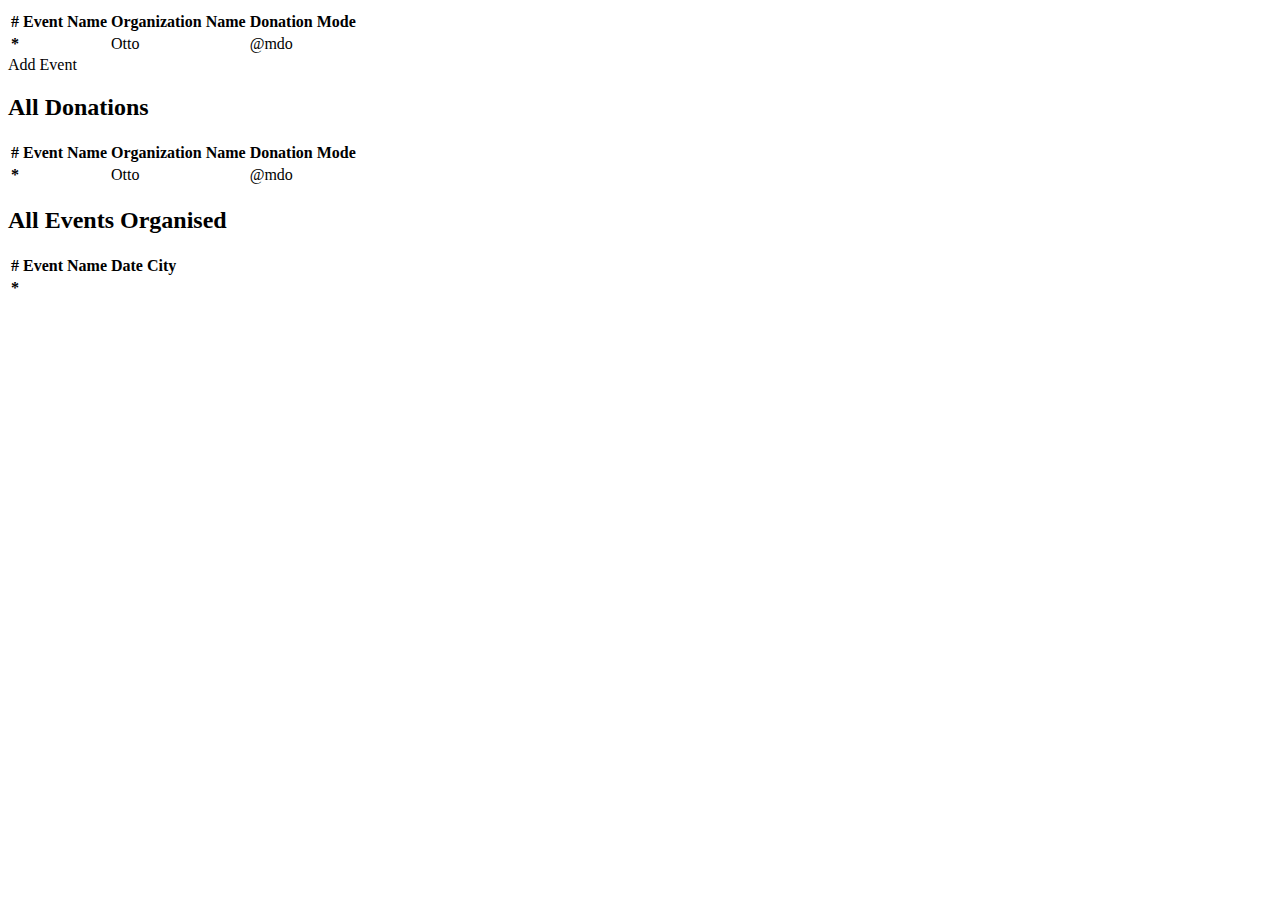
<file: src/main/resources/templates/dashboard.html>
<!DOCTYPE html>
<html lang="en" xmlns:th="http://www.thymeleaf.org">
<head>
    <meta charset="UTF-8">
    <meta http-equiv="X-UA-Compatible" content="IE=edge">
    <meta name="viewport" content="width=device-width, initial-scale=1.0">
    <link href="https://cdn.jsdelivr.net/npm/bootstrap@5.2.0-beta1/dist/css/bootstrap.min.css" rel="stylesheet" integrity="sha384-0evHe/X+R7YkIZDRvuzKMRqM+OrBnVFBL6DOitfPri4tjfHxaWutUpFmBp4vmVor" crossorigin="anonymous">
    <script src="https://cdn.jsdelivr.net/npm/bootstrap@5.2.0-beta1/dist/js/bootstrap.bundle.min.js" integrity="sha384-pprn3073KE6tl6bjs2QrFaJGz5/SUsLqktiwsUTF55Jfv3qYSDhgCecCxMW52nD2" crossorigin="anonymous"></script>
    <title>Dashboard</title>
</head>
<body>
    <div th:insert="component/navbar :: nav-bar" style="margin-bottom: 10px;"></div>
    <div  th:unless = "${events}" >
        <table class="table table-striped">
            <thead>
            <tr>
                <th scope="col">#</th>
                <th scope="col">Event Name</th>
                <th scope="col">Organization Name</th>
                <th scope="col">Donation Mode</th>
            </tr>
            </thead>
                <tbody>
                <div th:each="donation : ${donations}" >
                    <tr>
                        <th scope="row" >*</th>
                        <td ><a th:text="${donation.eventName}" th:href="@{'/getEventById/'+${donation.eventId}}"></a></td>
                        <td th:text="${donation.ngo}">Otto</td>
                        <td th:text="${donation.donationMode}">@mdo</td>
                    </tr>
                </div>

                </tbody>
            </table>
    </div>
    <div th:if="${events}" >
        <div >
            <a class="btn btn-primary" th:href="@{/getEventRegistration}"> Add Event</a>
        </div>
        <div class="col-xs-6">
            <h2 class="sub-header">All Donations</h2>
            <div class="table-responsive">
                <table class="table table-striped">
                    <thead>
                    <tr>
                        <th scope="col">#</th>
                        <th scope="col">Event Name</th>
                        <th scope="col">Organization Name</th>
                        <th scope="col">Donation Mode</th>
                    </tr>
                    </thead>
                    <tbody>
                    <div th:each="donation : ${donations}" >
                        <tr>
                            <th scope="row" >*</th>
                            <td ><a th:text="${donation.eventName}" th:href="@{'/getEventById/'+${donation.eventId}}"></a></td>
                            <td th:text="${donation.ngo}">Otto</td>
                            <td th:text="${donation.donationMode}">@mdo</td>
                        </tr>
                    </div>
                    </tbody>
                </table>
            </div>
        </div>
        <div class="col-xs-6">
            <h2 class="sub-header">All Events Organised</h2>
            <div class="table-responsive">
                <table class="table table-striped">
                    <thead>
                    <tr>
                        <th scope="col">#</th>
                        <th scope="col">Event Name</th>
                        <th scope="col">Date</th>
                        <th scope="col">City</th>
                    </tr>
                    </thead>
                    <tbody>
                    <div th:each="event : ${events}" >
                        <tr>
                            <th scope="row" >*</th>
                            <td ><a th:text="${event.eventName}" th:href="@{'/getEventById/'+${event.eventId}}"></a></td>
                            <td ><a th:text="${event.date}"></a></td>
                            <td ><a th:text="${event.city}"></a></td>
                        </tr>
                    </div>
                    </tbody>
                </table>
                </div>
        </div>
    </div>
</body>
</html>
</file>
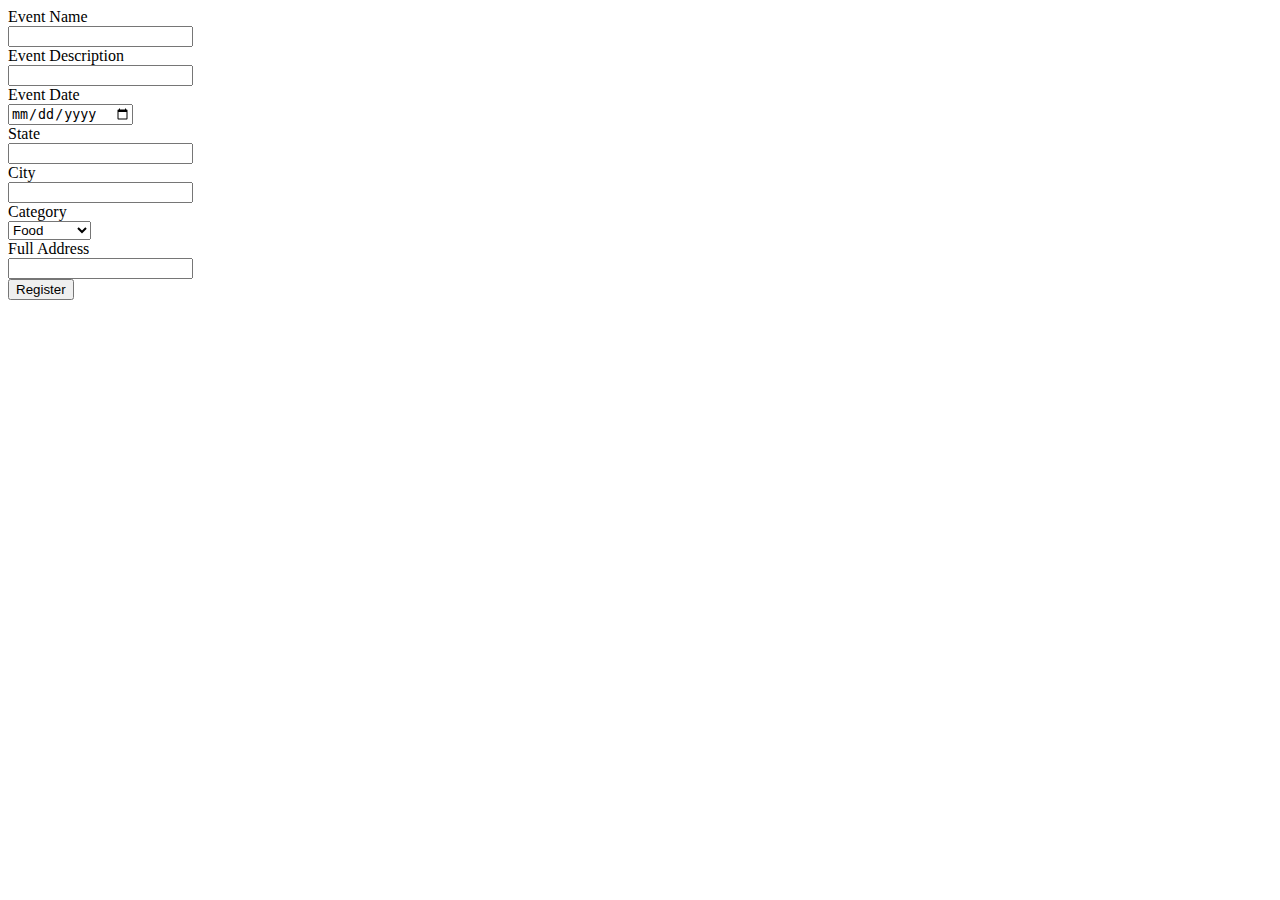
<file: src/main/resources/templates/event-registration.html>
<!DOCTYPE html>
<html lang="en" xmlns:th="http://www.thymeleaf.org">
<head>
    <meta charset="UTF-8">
    <meta http-equiv="X-UA-Compatible" content="IE=edge">
    <meta name="viewport" content="width=device-width, initial-scale=1.0">
    <link href="https://cdn.jsdelivr.net/npm/bootstrap@5.2.0-beta1/dist/css/bootstrap.min.css" rel="stylesheet" integrity="sha384-0evHe/X+R7YkIZDRvuzKMRqM+OrBnVFBL6DOitfPri4tjfHxaWutUpFmBp4vmVor" crossorigin="anonymous">
    <script src="https://cdn.jsdelivr.net/npm/bootstrap@5.2.0-beta1/dist/js/bootstrap.bundle.min.js" integrity="sha384-pprn3073KE6tl6bjs2QrFaJGz5/SUsLqktiwsUTF55Jfv3qYSDhgCecCxMW52nD2" crossorigin="anonymous"></script>
    <title>Register</title>
</head>
<body>
<div th:insert="component/navbar :: nav-bar"></div>
<div class="d-flex justify-content-center" >
    <form method = "POST" th:attr = "action = @{/registerEvent}">
        <div class="mb-3 row">
            <label  class="col-sm-2 col-form-label">Event Name</label>
            <div class="col-sm-10">
                <input type="text" name = "eventName" class="form-control" >
            </div>
        </div>
        <div class="mb-3 row">
            <label  class="col-sm-2 col-form-label">Event Description</label>
            <div class="col-sm-10">
                <input type="text" name = "description" class="form-control" >
            </div>
        </div>
        <div  class="mb-3 row">
            <label  class="col-sm-2 col-form-label">Event Date</label>
            <div class="col-sm-10">
                <input type="date" name = "date" class="form-control" >
            </div>
        </div>
        <div class="mb-3 row">
            <label  class="col-sm-2 col-form-label">State</label>
            <div class="col-sm-10">
                <input type="text" name = "state" class="form-control" >
            </div>
        </div>
        <div class="mb-3 row">
            <label  class="col-sm-2 col-form-label">City</label>
            <div class="col-sm-10">
                <input type="text" name = "city" class="form-control" >
            </div>
        </div>
        <div class="mb-3 row">
            <label  class="col-sm-2 col-form-label">Category</label>
            <div class="col-sm-10">
                <select class="form-select" aria-label="Default select example" name = "category">
                    <option selected value="Food">Food</option>
                    <option value="Stationery">Stationery </option>
                    <option  value="Cloths">Cloths</option>
                </select>
            </div>
        </div>
        <div class="mb-3 row">
            <label  class="col-sm-2 col-form-label">Full Address</label>
            <div class="col-sm-10">
                <input type="text" name = "address" class="form-control" >
            </div>
        </div>
        <div>
            <input type="submit" class="btn btn-primary" value="Register">
        </div>
    </form>
</div>
</body>
</html>
</file>
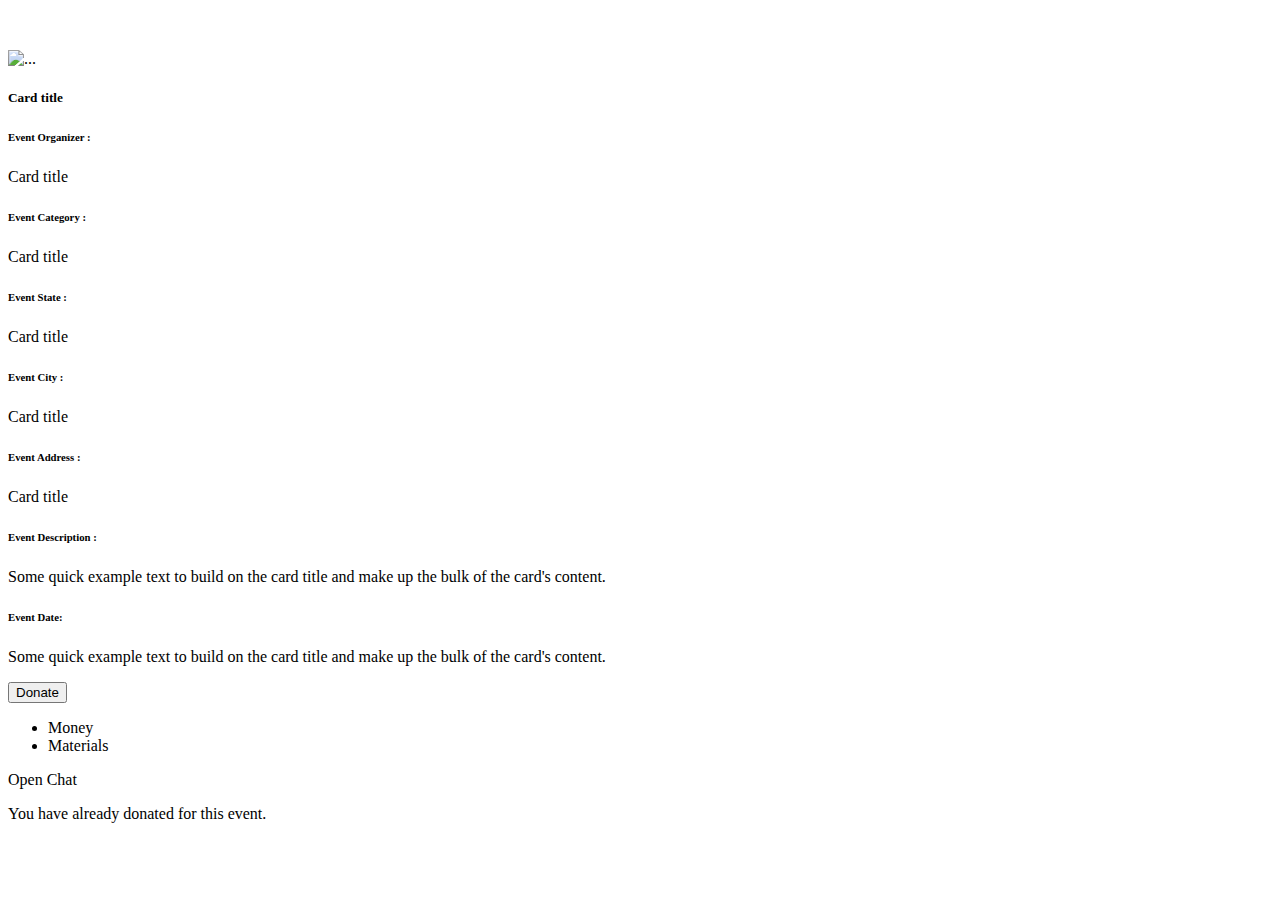
<file: src/main/resources/templates/event.html>
<!DOCTYPE html>
<html lang="en" xmlns:th="http://www.thymeleaf.org">
<head>
    <meta charset="UTF-8">
    <meta http-equiv="X-UA-Compatible" content="IE=edge">
    <meta name="viewport" content="width=device-width, initial-scale=1.0">
    <link href="https://cdn.jsdelivr.net/npm/bootstrap@5.2.0-beta1/dist/css/bootstrap.min.css" rel="stylesheet" integrity="sha384-0evHe/X+R7YkIZDRvuzKMRqM+OrBnVFBL6DOitfPri4tjfHxaWutUpFmBp4vmVor" crossorigin="anonymous">
    <script src="https://cdn.jsdelivr.net/npm/bootstrap@5.2.0-beta1/dist/js/bootstrap.bundle.min.js" integrity="sha384-pprn3073KE6tl6bjs2QrFaJGz5/SUsLqktiwsUTF55Jfv3qYSDhgCecCxMW52nD2" crossorigin="anonymous"></script>
    <title>Event</title>
</head>
<body>
<div th:insert="component/navbar :: nav-bar" style="margin-bottom: 50px;"></div>
<section class="content">
    <div class="card">
        <div class="row g-0">
            <div class="col-md-4">
                <img th:src ="@{'/images/'+${event.category}+'.jpeg'}" class="img-fluid rounded-start" alt="..." />
            </div>
            <div class = "col-md-8">
                <div class="card-body">
                    <h5 class="card-title display-2" th:text = "${event.eventName}">Card title</h5>
                        <h6>Event Organizer :</h6>
                        <a class="card-title display-7" th:href="@{'/getNgoById/'+${organization.userId}}" th:text = "${organization.name}">Card title</a>
                        <h6>Event Category :</h6>
                        <h8 class="card-title display-8" th:text = "${event.category}">Card title</h8>
                        <h6>Event State :</h6>
                        <h8 class="card-title display-8" th:text = "${event.state}">Card title</h8>
                        <h6>Event City :</h6>
                        <h8 class="card-title display-8" th:text = "${event.city}">Card title</h8>
                        <h6>Event Address :</h6>
                        <h8 class="card-title display-8" th:text = "${event.address}">Card title</h8>
                        <h6>Event Description :</h6>
                        <p class="card-text " th:text = "${event.description}">Some quick example text to build on the card title and make up the bulk of the card's content.</p>
                        <h6>Event Date:</h6>
                        <p class="card-text " th:text = "${event.date}">Some quick example text to build on the card title and make up the bulk of the card's content.</p>
                        <div class="dropdown" th:unless = "${registered}">
                            <button class="btn btn-secondary dropdown-toggle" type="button" id="dropdownMenuButton1" data-bs-toggle="dropdown" aria-expanded="false">
                                Donate
                            </button>
                            <ul class="dropdown-menu" aria-labelledby="dropdownMenuButton1">
                                <li><a  th:href="@{'/donate/'+${event.eventId}+'/money'}" class="dropdown-item">Money</a></li>
                                <li><a  th:href="@{'/donate/'+${event.eventId}+'/materials'}" class="dropdown-item">Materials</a></li>
                            </ul>
                        </div>
                        <div>
                            <a th:href="@{/chat}" class="btn btn-primary">Open Chat</a>
                        </div>

                        <p th:if= "${registered}"> You have already donated for this event.</p>
                </div>
            </div>
        </div>
    </div>
</section>
</body>
</html>
</file>
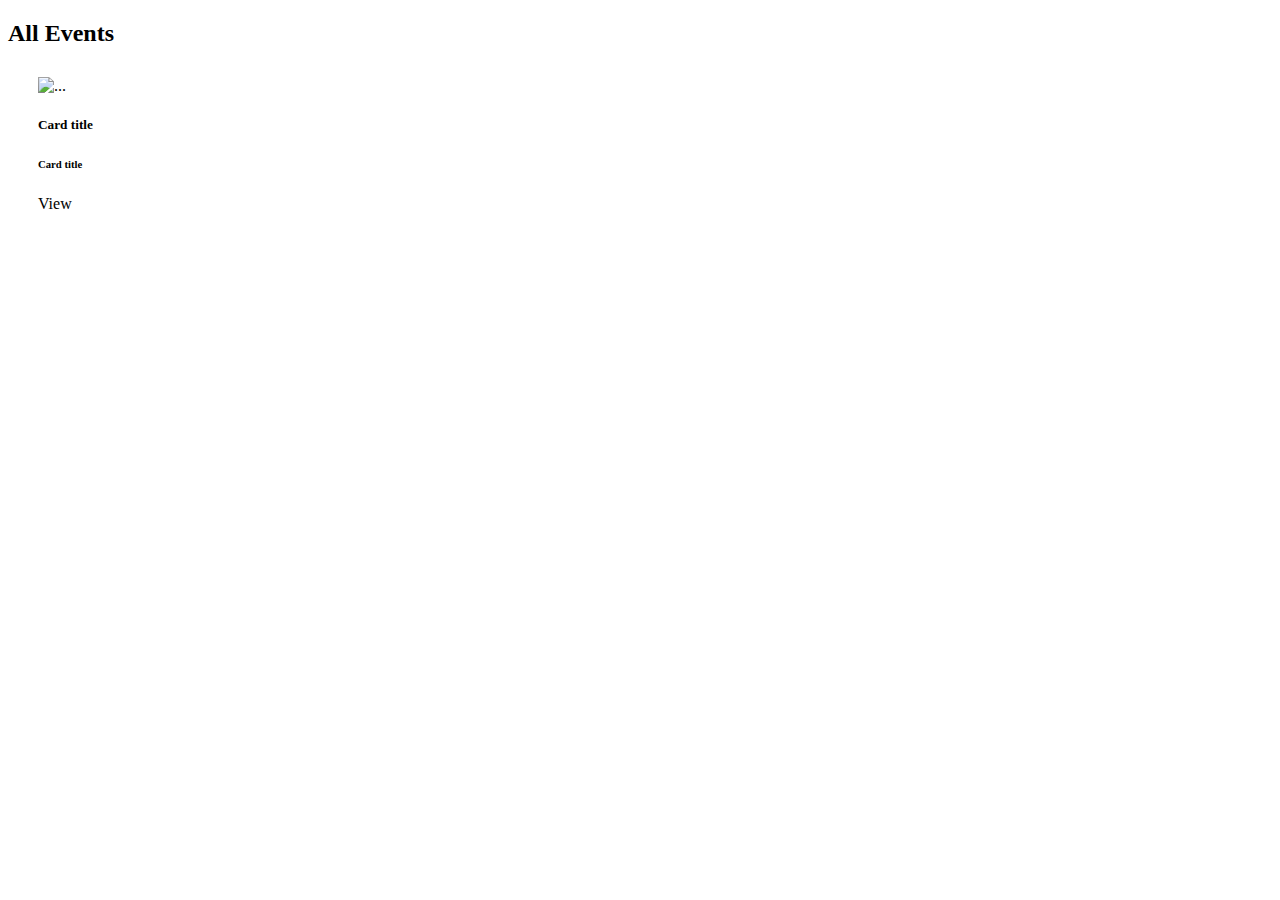
<file: src/main/resources/templates/events.html>
<!DOCTYPE html>
<html lang="en"  xmlns:th="http://www.thymeleaf.org" >
<head>
    <meta charset="UTF-8">
    <meta http-equiv="X-UA-Compatible" content="IE=edge">
    <meta name="viewport" content="width=device-width, initial-scale=1.0">
    <link href="https://cdn.jsdelivr.net/npm/bootstrap@5.2.0-beta1/dist/css/bootstrap.min.css" rel="stylesheet" integrity="sha384-0evHe/X+R7YkIZDRvuzKMRqM+OrBnVFBL6DOitfPri4tjfHxaWutUpFmBp4vmVor" crossorigin="anonymous">
    <script src="https://cdn.jsdelivr.net/npm/bootstrap@5.2.0-beta1/dist/js/bootstrap.bundle.min.js" integrity="sha384-pprn3073KE6tl6bjs2QrFaJGz5/SUsLqktiwsUTF55Jfv3qYSDhgCecCxMW52nD2" crossorigin="anonymous"></script>
    <title>event-details</title>

</head>
<body>
<div th:insert="component/navbar :: nav-bar" ></div>
<h2>All Events</h2>
    <div class="card-group" >
        <div class="card" style="flex: 0 0 18%; margin: 30px;" th:each = "event : ${events}">
            <img th:src ="@{'/images/'+${event.category}}" class="card-img-top" alt="..."/>
            <div class="card-body">
                <h5 class="card-title" th:text = "${event.eventName}">Card title</h5>
                <h6 class="card-title" th:text = "${event.category}">Card title</h6>
                <a th:href="@{'getEventById/'+${event.eventId}}" class="btn btn-primary">View</a>
            </div>
        </div>

    </div>
</body>
</html>
</file>
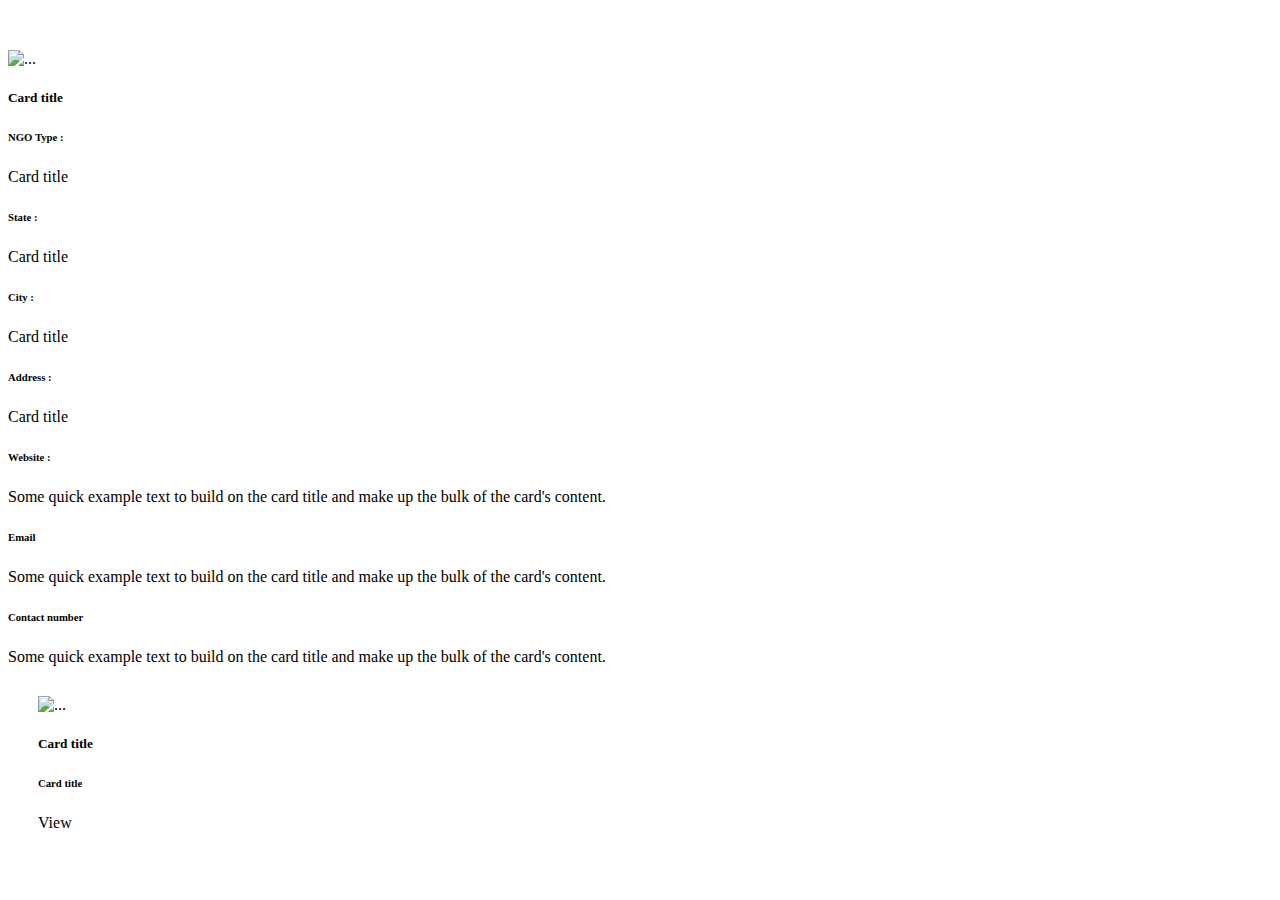
<file: src/main/resources/templates/ngo.html>
<!DOCTYPE html>
<html lang="en" xmlns:th="http://www.thymeleaf.org">
<head>
    <meta charset="UTF-8">
    <meta http-equiv="X-UA-Compatible" content="IE=edge">
    <meta name="viewport" content="width=device-width, initial-scale=1.0">
    <link href="https://cdn.jsdelivr.net/npm/bootstrap@5.2.0-beta1/dist/css/bootstrap.min.css" rel="stylesheet" integrity="sha384-0evHe/X+R7YkIZDRvuzKMRqM+OrBnVFBL6DOitfPri4tjfHxaWutUpFmBp4vmVor" crossorigin="anonymous">
    <script src="https://cdn.jsdelivr.net/npm/bootstrap@5.2.0-beta1/dist/js/bootstrap.bundle.min.js" integrity="sha384-pprn3073KE6tl6bjs2QrFaJGz5/SUsLqktiwsUTF55Jfv3qYSDhgCecCxMW52nD2" crossorigin="anonymous"></script>
    <title>Ngo</title>
</head>
<body>
<div th:insert="component/navbar :: nav-bar" style="margin-bottom: 50px;"></div>
<section class="content">
    <div class="card">
        <div class="row g-0">
            <div class="col-md-4">
                <img th:src ="@{'/images/'+${ngo.ngoType}+'.jpeg'}" class="img-fluid rounded-start" alt="..." />
            </div>
            <div class = "col-md-8">
                <div class="card-body">
                    <h5 class="card-title display-2" th:text = "${ngo.name}">Card title</h5>
                    <h6>NGO Type :</h6>
                    <h8 class="card-title display-8" th:text = "${ngo.ngoType}">Card title</h8>
                    <h6> State :</h6>
                    <h8 class="card-title display-8" th:text = "${ngo.state}">Card title</h8>
                    <h6> City :</h6>
                    <h8 class="card-title display-8" th:text = "${ngo.city}">Card title</h8>
                    <h6> Address :</h6>
                    <h8 class="card-title display-8" th:text = "${ngo.address}">Card title</h8>
                    <h6>Website :</h6>
                    <p class="card-text " th:text = "${ngo.website}">Some quick example text to build on the card title and make up the bulk of the card's content.</p>
                    <h6>Email</h6>
                    <p class="card-text " th:text = "${ngo.email}">Some quick example text to build on the card title and make up the bulk of the card's content.</p>
                    <h6>Contact number</h6>
                    <p class="card-text " th:text = "${ngo.phoneNumber}">Some quick example text to build on the card title and make up the bulk of the card's content.</p>
                    <div class="card-group" >
                        <div class="card" style="flex: 0 0 18%; margin: 30px;" th:each = "event : ${events}">
                            <img th:src ="@{'/images/'+${event.category}+'.jpeg'}" class="card-img-top" alt="..."/>
                            <div class="card-body">
                                <h5 class="card-title" th:text = "${event.eventName}">Card title</h5>
                                <h6 class="card-title" th:text = "${event.category}">Card title</h6>
                                <a th:href="@{'/getEventById/'+${event.eventId}}" class="btn btn-primary">View</a>
                            </div>
                        </div>

                    </div>
                </div>
            </div>
        </div>
    </div>
</section>
</body>
</html>
</file>
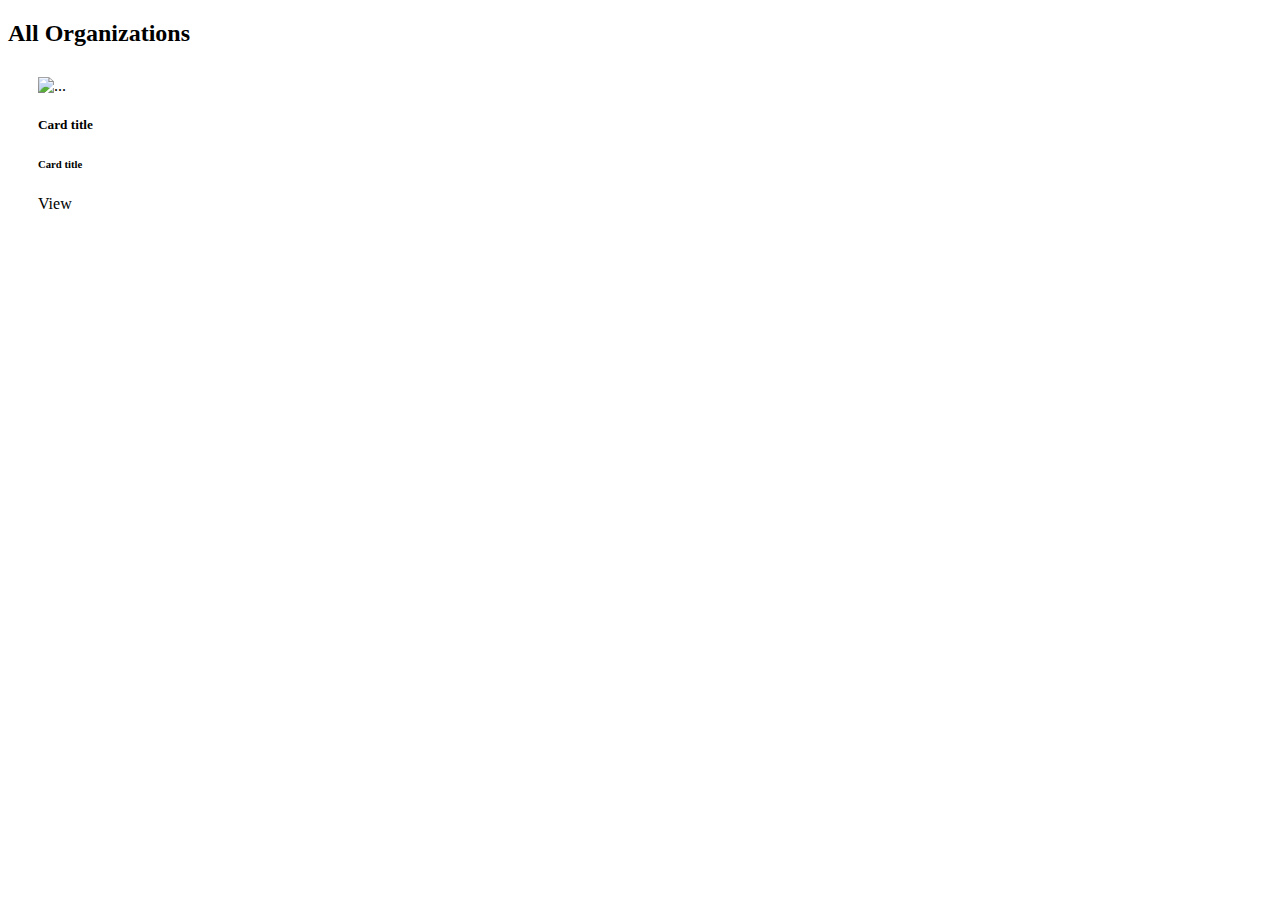
<file: src/main/resources/templates/ngos.html>
<!DOCTYPE html>
<html lang="en"  xmlns:th="http://www.thymeleaf.org" >
<head>
    <meta charset="UTF-8">
    <meta http-equiv="X-UA-Compatible" content="IE=edge">
    <meta name="viewport" content="width=device-width, initial-scale=1.0">
    <link href="https://cdn.jsdelivr.net/npm/bootstrap@5.2.0-beta1/dist/css/bootstrap.min.css" rel="stylesheet" integrity="sha384-0evHe/X+R7YkIZDRvuzKMRqM+OrBnVFBL6DOitfPri4tjfHxaWutUpFmBp4vmVor" crossorigin="anonymous">
    <script src="https://cdn.jsdelivr.net/npm/bootstrap@5.2.0-beta1/dist/js/bootstrap.bundle.min.js" integrity="sha384-pprn3073KE6tl6bjs2QrFaJGz5/SUsLqktiwsUTF55Jfv3qYSDhgCecCxMW52nD2" crossorigin="anonymous"></script>
    <title>ngos</title>

</head>
<body>
<div th:insert="component/navbar :: nav-bar" ></div>
<h2>All Organizations</h2>
<div class="card-group" >
    <div class="card" style="flex: 0 0 18%; margin: 30px;" th:each = "ngo : ${ngos}">
        <img th:src ="@{'/images/'+${ngo.ngoType}+'.jpeg'}" class="card-img-top" alt="..."/>
        <div class="card-body">
            <h5 class="card-title" th:text = "${ngo.name}">Card title</h5>
            <h6 class="card-title" th:text = "${ngo.ngoType}">Card title</h6>
            <a th:href="@{'getNgoById/'+${ngo.userId}}" class="btn btn-primary">View</a>
        </div>
    </div>

</div>
</body>
</html>
</file>
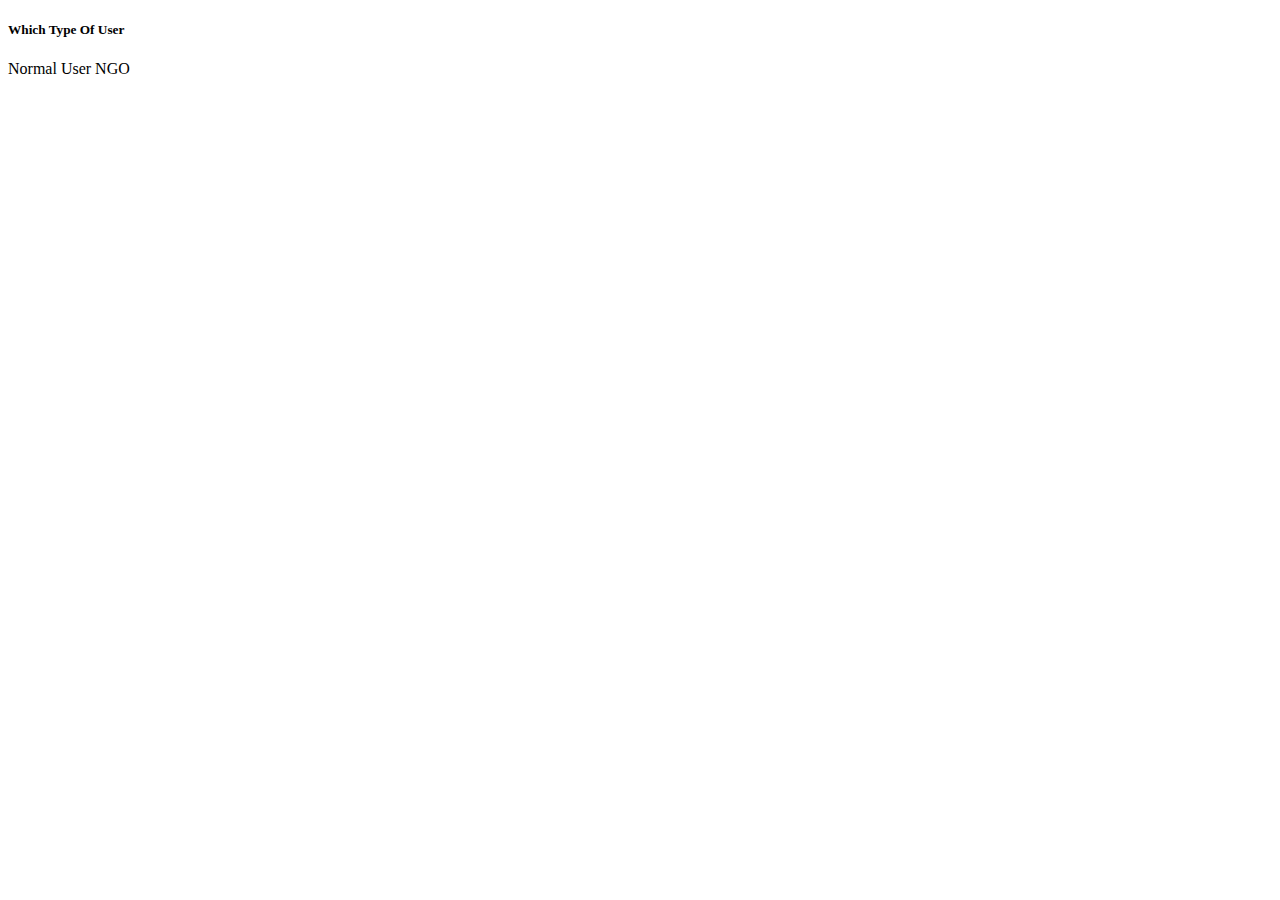
<file: src/main/resources/templates/pre-registration.html>
<!DOCTYPE html>
<html lang="en" xmlns:th="http://www.thymeleaf.org">
<head>
    <meta charset="UTF-8">
    <meta http-equiv="X-UA-Compatible" content="IE=edge">
    <meta name="viewport" content="width=device-width, initial-scale=1.0">
    <link href="https://cdn.jsdelivr.net/npm/bootstrap@5.2.0-beta1/dist/css/bootstrap.min.css" rel="stylesheet" integrity="sha384-0evHe/X+R7YkIZDRvuzKMRqM+OrBnVFBL6DOitfPri4tjfHxaWutUpFmBp4vmVor" crossorigin="anonymous">
    <script src="https://code.jquery.com/jquery-3.2.1.slim.min.js" integrity="sha384-KJ3o2DKtIkvYIK3UENzmM7KCkRr/rE9/Qpg6aAZGJwFDMVNA/GpGFF93hXpG5KkN" crossorigin="anonymous"></script>
    <script src="https://cdn.jsdelivr.net/npm/bootstrap@5.2.0-beta1/dist/js/bootstrap.bundle.min.js" integrity="sha384-pprn3073KE6tl6bjs2QrFaJGz5/SUsLqktiwsUTF55Jfv3qYSDhgCecCxMW52nD2" crossorigin="anonymous"></script>
    <script type="text/javascript">
    window.onload = function () {
        OpenBootstrapPopup();
    };
    function OpenBootstrapPopup() {
        $("#exampleModal").modal('show');
    }
    </script>

    <title>Document</title>
</head>
<body>
    <div class="modal fade" id="exampleModal" tabindex="-1" aria-labelledby="exampleModalLabel" aria-hidden="true">
        <div class="modal-dialog">
            <div class="modal-content">
                <div class="modal-header">
                    <h5 class="modal-title" id="exampleModalLabel">Which Type Of User</h5>
                </div>

                <div class="modal-footer">
                    <a th:href="@{/getRegistration/normal}" class="btn btn-primary" >Normal User</a>
                    <a th:href="@{/getRegistration/ngo}" class="btn btn-primary">NGO</a>
                </div>
            </div>
        </div>
    </div>


</body>
</html>
</file>
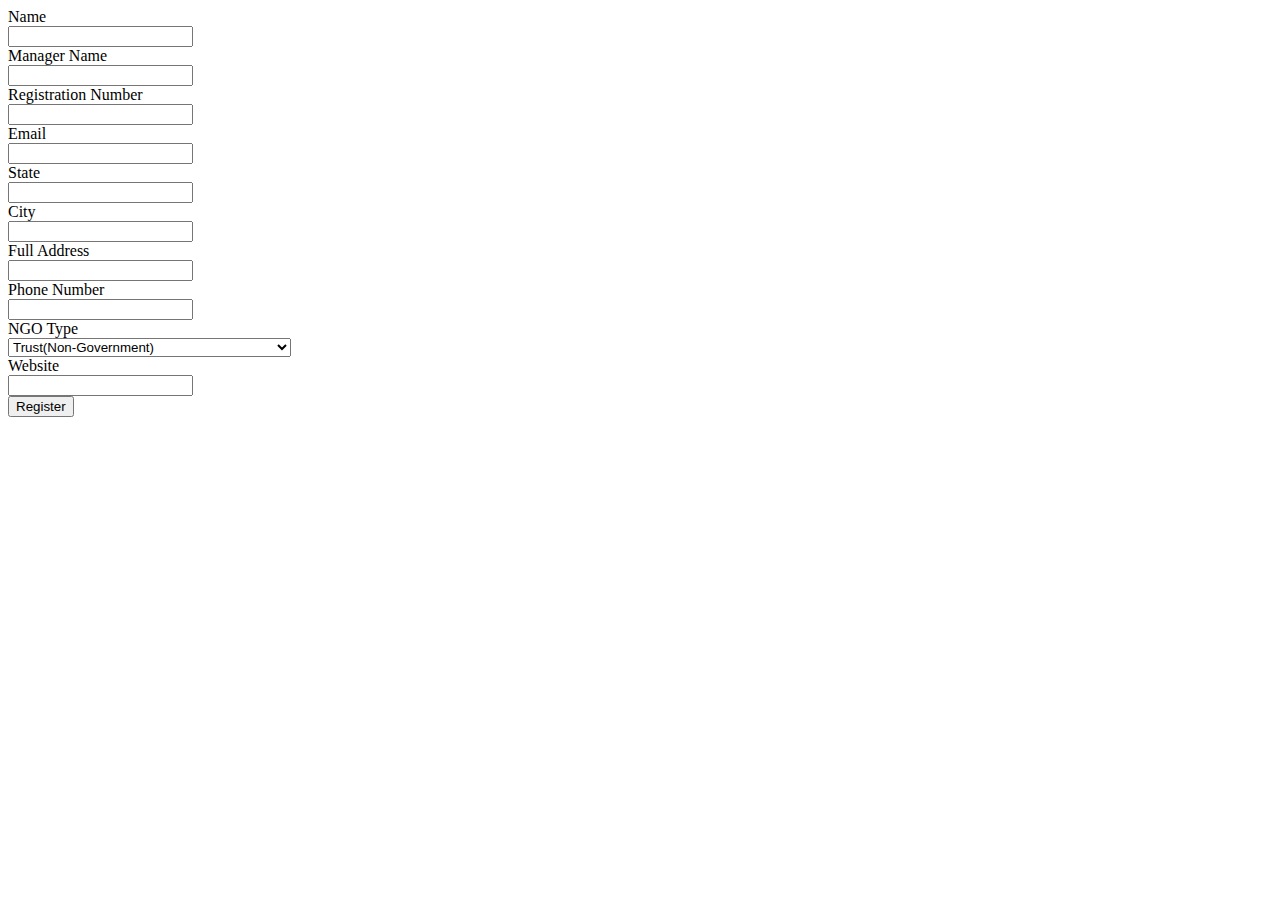
<file: src/main/resources/templates/register.html>
<!DOCTYPE html>
<html lang="en" xmlns:th="http://www.thymeleaf.org">
<head>
    <meta charset="UTF-8">
    <meta http-equiv="X-UA-Compatible" content="IE=edge">
    <meta name="viewport" content="width=device-width, initial-scale=1.0">
    <link href="https://cdn.jsdelivr.net/npm/bootstrap@5.2.0-beta1/dist/css/bootstrap.min.css" rel="stylesheet" integrity="sha384-0evHe/X+R7YkIZDRvuzKMRqM+OrBnVFBL6DOitfPri4tjfHxaWutUpFmBp4vmVor" crossorigin="anonymous">
    <script src="https://cdn.jsdelivr.net/npm/bootstrap@5.2.0-beta1/dist/js/bootstrap.bundle.min.js" integrity="sha384-pprn3073KE6tl6bjs2QrFaJGz5/SUsLqktiwsUTF55Jfv3qYSDhgCecCxMW52nD2" crossorigin="anonymous"></script>
    <title>Register</title>
</head>
<body>
<div th:insert="component/navbar :: nav-bar"></div>
    <div class="d-flex justify-content-center" >
        <form method = "POST" th:attr = "action = @{/register}">
            <div class="mb-3 row">
                <label  class="col-sm-2 col-form-label">Name</label>
                <div class="col-sm-10">
                    <input type="text" name = "name" class="form-control" >
                </div>
            </div>
            <div th:if = "${type} == 'ngo'"class="mb-3 row">
                <label  class="col-sm-2 col-form-label">Manager Name</label>
                <div class="col-sm-10">
                    <input type="text" name = "managerName" class="form-control" >
                </div>
            </div>
            <div  th:if = "${type} == 'ngo'" class="mb-3 row">
                <label  class="col-sm-2 col-form-label">Registration Number</label>
                <div class="col-sm-10">
                    <input type="number" name = "registrationNumber" class="form-control" >
                </div>
            </div>
            <div class="mb-3 row">
                <label  class="col-sm-2 col-form-label">Email</label>
                <div class="col-sm-10">
                    <input type="email" name = "email" class="form-control" >
                </div>
            </div>
            <div class="mb-3 row">
                <label  class="col-sm-2 col-form-label">State</label>
                <div class="col-sm-10">
                    <input type="text" name = "state" class="form-control" >
                </div>
            </div>
            <div class="mb-3 row">
                <label  class="col-sm-2 col-form-label">City</label>
                <div class="col-sm-10">
                    <input type="text" name = "city" class="form-control" >
                </div>
            </div>
            <div class="mb-3 row">
                <label  class="col-sm-2 col-form-label">Full Address</label>
                <div class="col-sm-10">
                    <input type="text" name = "address" class="form-control" >
                </div>
            </div>
            <div class="mb-3 row">
                <label  class="col-sm-2 col-form-label">Phone Number</label>
                <div class="col-sm-10">
                    <input type="number" name = "managerName" class="form-control" >
                </div>
            </div>
            <div th:if = "${type} == 'ngo'" class="mb-3 row">
                <label  class="col-sm-2 col-form-label">NGO Type</label>
                <div class="col-sm-10">
            <select class="form-select" aria-label="Default select example" name = "ngoType">
                <option value="Private Sector Companies">Private Sector Companies</option>
                <option value="Registered Societies(Non-Government)">Registered Societies(Non-Government)</option>
                <option selected value="Trust(Non-Government)">Trust(Non-Government)</option>
                <option value="Other Registered Entities(Non-Government)">Other Registered Entities(Non-Government)</option>
                <option value="Academic Institutes(private)">Academic Institutes(private)</option>
                <option value="Academic Institutes(Govt)">Academic Institutes(Govt)</option>
            </select>
                </div>

            </div>

            <div th:if = "${type} == 'ngo'" class="mb-3 row">
                <label  class="col-sm-2 col-form-label">Website</label>
                <div class="col-sm-10">
                    <input type="text" name = "website" class="form-control" >
                </div>
            </div>
            <div>
                <input type="submit" class="btn btn-primary" value="Register">
            </div>
        </form>
    </div>
</body>
</html>
</file>
